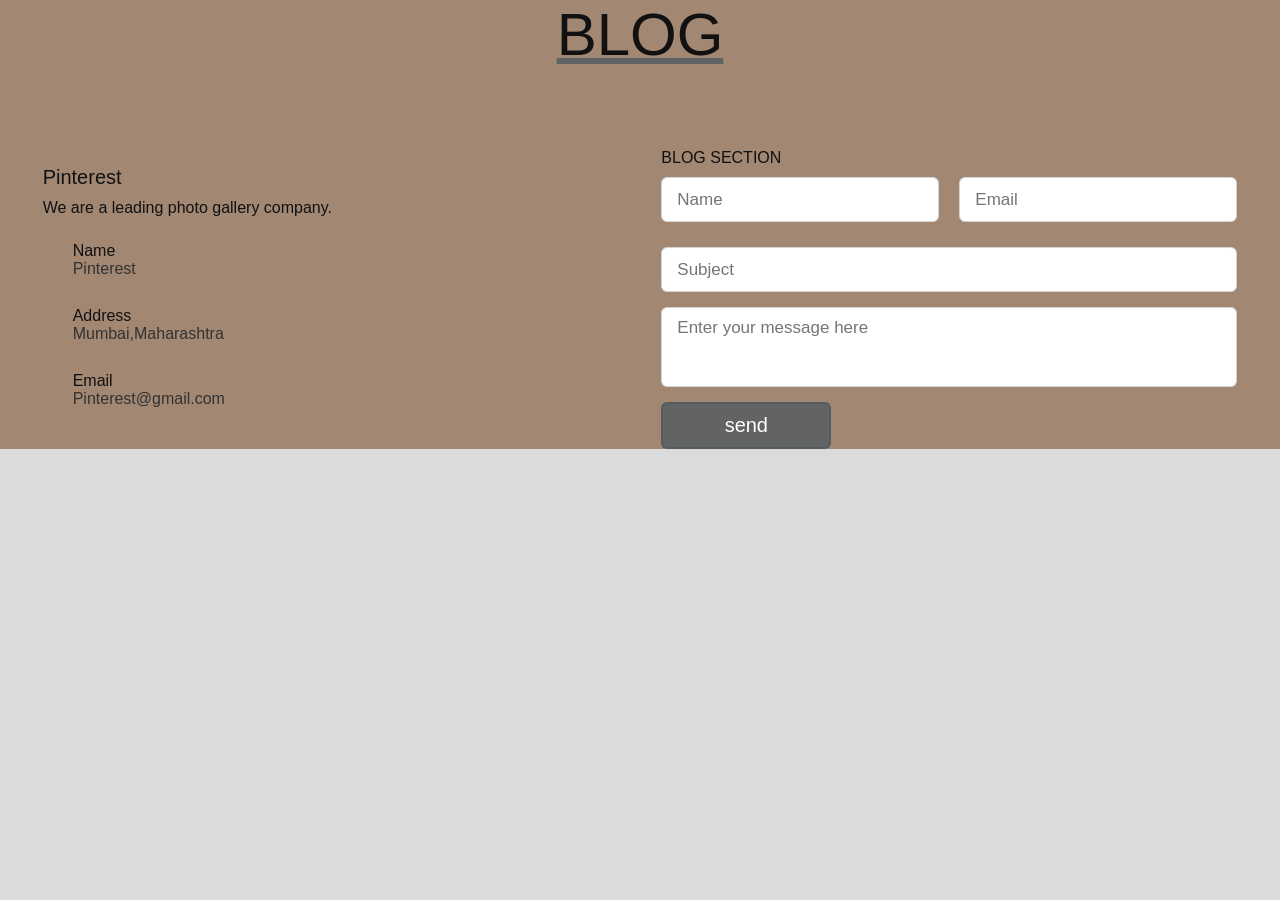
<file: blog.html>
<!DOCTYPE html>
<html lang="en">
<head>
    <meta charset="UTF-8">
    <meta http-equiv="X-UA-Compatible" content="IE=edge">
    <meta name="viewport" content="width=device-width, initial-scale=1.0">
    <title>Contact</title>
    <link rel="stylesheet" href="style.css">
</head>
<body>
    <section class="contact" id="contact">
        <div class="max-width">
            <h2 class="title">BLOG</h2>
            <div class="contact-content">
                <div class="column left">
                    <div class="text">Pinterest</div>
                    <p>We are a leading photo gallery company.
                    </p>
                    <div class="icons">
                        <div class="row">
                           
                            <div class="info">
                                <div class="head">Name</div>
                                <div class="sub-title">Pinterest</div>
                            </div>
                        </div>
                        <div class="row">
                          
                            <div class="info">
                                <div class="head">Address</div>
                                <div class="sub-title">Mumbai,Maharashtra</div>
                            </div>
                        </div>
                        <div class="row">
                         
                            <div class="info">
                                <div class="head">Email</div>
                                <div class="sub-title">Pinterest@gmail.com</div>
                            </div>
                        </div>
                    </div>
                </div>
                <div class="column right">
                    <div class="text">BLOG SECTION
    
                    </div>
                    <form action="#">
                        <div class="fields">
                            <div class="field name">
                                <input type="text" placeholder="Name">
                            </div>
                            <div class="field email">
                                <input type="email" placeholder="Email">
                            </div>
                        </div>
                        <div class="field">
                            <input type="text" placeholder="Subject">
                        </div>
                        <div class="field textarea">
                            <textarea cols="30" rows="10" placeholder="Enter your message here"></textarea>
                        </div>
                        <div class="button">
                            <button type="submit">send</button>
                        </div>
                    </form>
                </div>
            </div>
        </div>
    </section>
</body>
</html>
</file>
<file: style.css>
*{
    margin: 0;
    padding: 0;
    box-sizing: border-box;

}
*:focus{
    outline: none;

}
body{
    position: relative;
    background: #dbdbdb;
    font-family: 'roboto',sans-serif;
}
.navbar{
    position: fixed;
    top: 0;
    left: 0;
    width: 100%;
    height: 60px;
    background: #ffff;
    display: flex;
    align-items: center;
    padding: 0 2.5vw;
}

/* .toggle-btn{
    width: 20px;
    height: 10px;
    position: relative;
    cursor: pointer;
    background: #000;
}
.toggle-btn{
    position: absolute;
    width: 100%;
    height: 1px;
    top: 70%;
    transform: translateY(-50%);
    background: #000;

} */
/* .toggle-btn span:nth-child(1){
top: 0;
} 
.toggle-btn span:nth-child(3){
    top: 100; 
}*/
.logo{
    height: 40px;
    margin: 2px 5px 0;
}
.search-box{
    position: relative;
    max-width: 500px;
    padding-top: 0.5em;
    padding-left: 10em;
    padding-bottom: 0.5em;
    width: 100%;
    height: 80%;
    display: flex;
}
.search-bar{
    width: 100%;
    height: 100%;
    border: 2px solid #dbdbdb;
    padding: 0 20px;
    font-size: 16px;
    text-transform: capitalize;
}
.search-btn{
    width: 15%;
    height: 100%;
    background: #f0f0f0;
    border: 2px solid #dbdbdb;
    padding: 5px 0;
    border-left: none;
}
.search-btn img{
    height: 100%;
}
.users-options {
    height: 70px;
    display: flex;
    margin-left: auto;
    align-items: center;
}
.users-options a {
    height: 70px;
    display: flex;
    margin-left: auto;
    align-items: center;
}

.users-options  img:hover,
.users-options.active{
background: rgba(0,0,0,.1);
}

.users-options icon{
    height: 80%;
    margin-right: 10px;
    

    cursor: pointer;
}
.users-options a icon{
    height: 80%;
    margin-right: 10px;
    

    cursor: pointer;
}
.users-options  img{
    height: 100%;
    padding-bottom: 1.2em;
    padding-top: 1em;
    padding-left: 1em;
    padding-right: 1em;
}
.users-options a img{
    height: 100%;
    padding-bottom: 1.2em;
    padding-top: 1em;
    padding-left: 1em;
    padding-right: 1em;
}
.sidebar{
    position: fixed;
    top: 60px;
    left: 0;
    min-width: 30px;
    width: 70px;
    height: calc(100vh - 60px);
    background: #ffff;
    padding-top: 500px;
    padding-right: 10px;
    
}
.links{
    display: block;
    width: 100%;
    padding: 10px 20px;
    display: flex;
    align-items: center;
    text-transform: capitalize;
    color: #242424;
    font-size: 14px;
    font-weight: 500;
    text-decoration: none;

}
.links img{
    height: 25px;
    margin-right: 20px;
}
.links:hover,
.links.active{
background: rgba(0,0,0,.1);
}

.footer{
    padding: 100px 0;
    background-color: #ffff;
    position: absolute;
    /* bottom: 0; */
    
    padding-left: 500px;
}
.footer .social{
text-align: center;
padding-bottom: 25px;
color:#4b4c4d ;
}
.footer .social a{
    font-size: 24px;
    color: black;
    border: 1px solid #242424 ;
    width: 40px;
    height: 40px;
    line-height: 38px;
    display: inline-block;
    text-align: center;
    border-radius: 50%;
    margin: 0 8px;
    opacity: 0.75;
}
.footer .social a:hover{
    opacity: 0.9%;
}
.footer ul{
    margin-top: 0;
    padding: 0;
    list-style: none;
    font-size: 18px;
    line-height: 1.6;
    margin-bottom: 0;
    text-align: center;


}
.footer ul li a{
    color: inherit;
    text-decoration: none;
    opacity:0.8;
}
.footer ul li{
display: inline-block;
padding: 0 15px;
}
.footer ul li a:hover{
    opacity: 1;
}
.footer .copyright{
    margin-top: 15px;
    text-align: center;
    font-size: 13px;
    color: #242424;
}
.content{
    display: flex;
}
.contact{
    background-color: rgb(162, 135, 114);
    color: #111;
}

.contact .contact-content{
    display: flex;
    flex-wrap: wrap;
    align-items: center;
    justify-content: space-evenly;
}

.contact .title{
    text-align: center;
    text-decoration: underline rgba(81, 91, 96, 0.8);
    font-size: 60px;
    font-weight: 400;
    margin-bottom: 60px;
    padding-bottom: 20px;
}


.contact .contact-content .column{
    width:100%;
}

.contact .contact-content .left{
    width: 45%;
}

.contact .contact-content .left .text{
    font-size: 20px;
    font-weight: 500;
    margin-bottom: 10px;
}

.contact .contact-content .left p{
    text-align: justify;
}

.contact .contact-content .left .icons{
    margin:10px 0;
}

.contact .contact-content .row{
    display: flex;
    height: 65px;
    align-items: center;
}

.contact .contact-content .row .info{
      margin-left:30px;
}

.contact .contact-content .row i{
    font-size: 25px;
    color:rgba(80, 107, 121, 0.8)
}

.contact .contact-content .info .head{
    font-weight: 500;    
}

.contact .contact-content .info .sub-title{
    color:#333;
}

.contact .contact-content .right{
    width: 45%;
}

.contact .right form .fields{
    display: flex;
}

.contact .right form .field,
.contact .right form .fields .field{
    height: 45px;
    width: 100%;
    margin-bottom: 15px;
    margin-top: 10px;
}

.contact .right form .name{
   margin-right: 10px;
}

.contact .right form .email{
    margin-left: 10px;
 }

 .contact .right form .textarea{
    height: 80px;
    width: 100%;
 }

.contact .right form .field input,
.contact .right form .textarea textarea{
    height: 100%;
    width: 100%;
    border:1px solid lightgray;
    border-radius: 6px;
    outline: none;
    padding: 0 15px;
    font-size: 17px;
    font-family: 'Poppins', sans-serif;
}

.contact .right form .textarea textarea{
   padding-top: 10px;
   resize: none;
}

.contact .right form .button{
    height: 47px;
    width: 170px;
}

.contact .right form .button button{
   width: 100%;
   height: 100%;
   border: 2px solid rgba(83, 91, 95, 0.8);
   background: rgba(83, 91, 95, 0.8);
   color: #fff;
   font-size: 20px;
   font-weight: 500;
   border-radius: 6px;
   cursor:pointer;
}

.contact .right form .button button:hover{
    color:rgba(83, 91, 95, 0.8);
    background: none;
}
</file>
